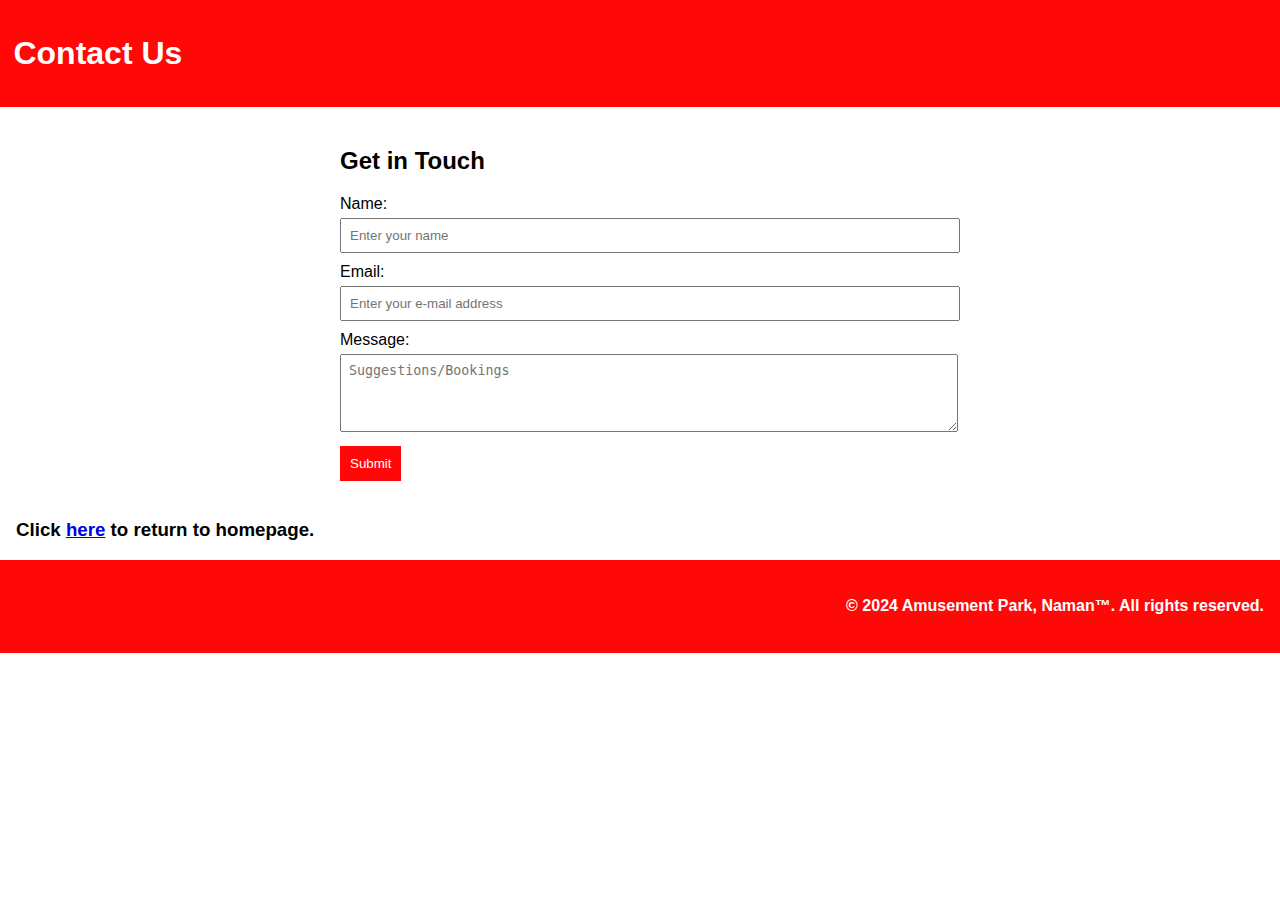
<file: Amusement Park/contact.html>
<!DOCTYPE html>
<html lang="en">
<head>
    <meta charset="UTF-8">
    <meta name="viewport" content="width=device-width, initial-scale=1.0">
    <title>Contact</title>
    <link rel="stylesheet" href="styles.css">
</head>
<body>
<div id="contact-header">
    <h1>Contact Us</h1>
</div>

<section id="contact-form">
    <h2>Get in Touch</h2>
    <form>
        <label for="name">Name:</label>
        <input type="text" id="name" name="name" required placeholder="Enter your name">

        <label for="email">Email:</label>
        <input type="email" id="email" name="email" required placeholder="Enter your e-mail address">

        <label for="message">Message:</label>
        <textarea id="message" name="message" rows="4" required placeholder="Suggestions/Bookings"></textarea>

        <button type="submit">Submit</button>
    </form>
</section>
<div id="return">
    <h3>Click <a href="index.html">here</a> to return to homepage.</h3>
</div>
<footer>
<div id="contact-footer">
    <h4>&copy; 2024 Amusement Park, Naman™. All rights reserved.</h4>
</div>
</footer>
</body>
</html>
</file>
<file: Amusement Park/styles.css>
body {
    font-family: Arial, sans-serif;
    margin: 0;
    padding: 0;
}

#header {
    background-color: #ff0808;
    color: white;
    padding-top: 1em;
    text-align: center;
}

.images {
    display: grid;
    grid-template-columns: 1fr 1fr;
    grid-template-rows: 1fr 1fr;
    border: 5px solid black;
    border-radius: 5% 0 5% 0;
    padding-left: 35px;
    padding-top: 35px;
     /* this will add equal space between each image */
}

.attraction-img{
    border-radius: 15% 0 15% 0;
    padding-right: 1em;
}
  
.image-name {
    text-align: center;
    top: 0;
    left: 0;
    width: 100%;
    color: rgb(0, 0, 0);
}

nav ul {
    list-style: none;
    padding: 1px;
    background-color: yellow;
    text-align: center;
}

nav ul li {
    display: inline;
    margin-right: 20px;
}

section {
    padding: 20px;
}

footer {
    background-color: #ff0808;
    color: white;
    text-align: center;
    padding: 1em;
}

#contact-header {
    background-color: #ff0808;
    color: white;
    padding: 0.84em;
}

#contact-footer {
    background-color: #ff0808;
    color: white;
    text-align: right;
}

#contact-form {
    max-width: 600px;
    margin: 0 auto;
}

#contact-form label {
    display: block;
    margin-bottom: 5px;
}

#contact-form input,
#contact-form textarea {
    width: 100%;
    padding: 8px;
    margin-bottom: 10px;
}

#contact-form button {
    background-color: #ff0808;
    color: white;
    padding: 10px;
    border: none;
    cursor: pointer;
}

#contact-form button:hover {
    background-color: #ff0808;
}

#return {
    padding-left: 1em;
}
</file>
